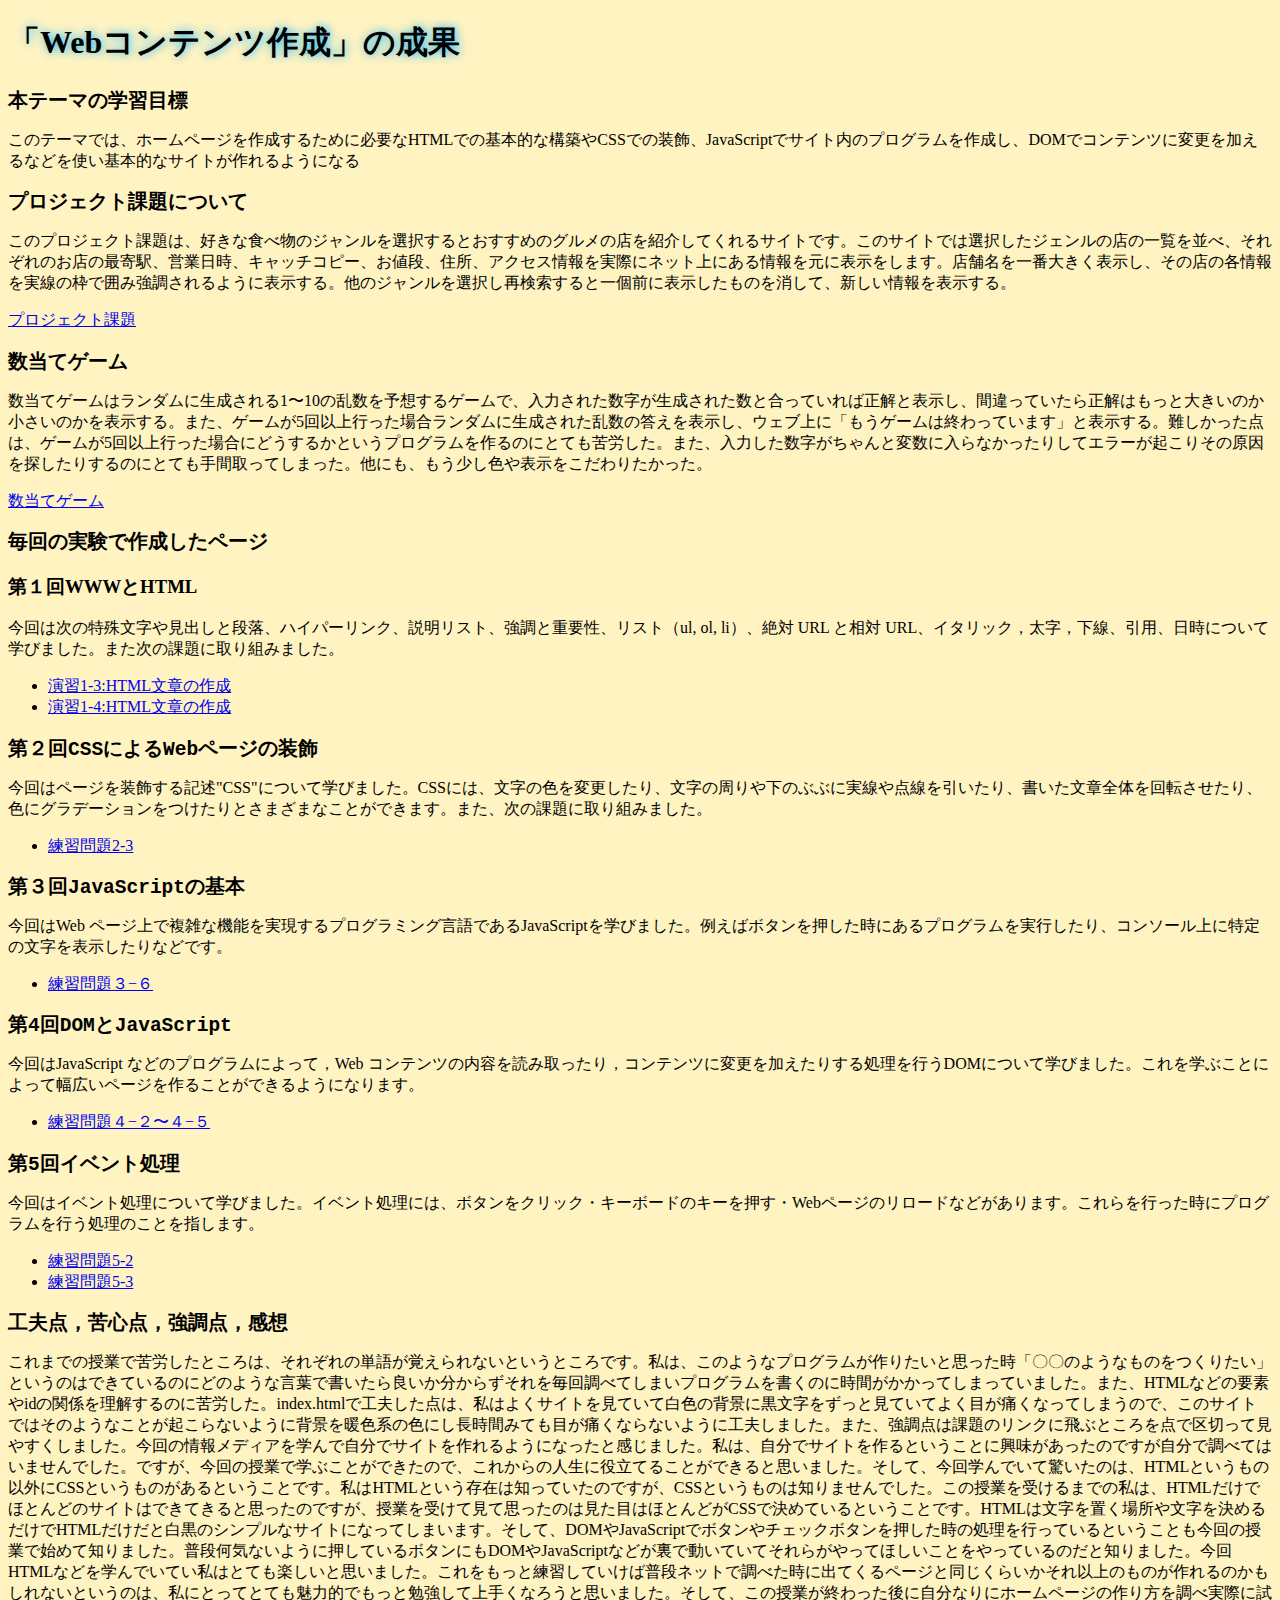
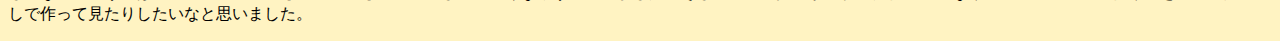
<file: index.html>
<!DOCTYPE html>
<html>
  <head>
    <meta charset="utf-8">
    <link rel="stylesheet" href="style.css">
    <title></title>
  </head>
  <body>
    <p><h1>「Webコンテンツ作成」の成果</h1></p>
    <p><h2>本テーマの学習目標</h2></p>
      <p>このテーマでは、ホームページを作成するために必要なHTMLでの基本的な構築やCSSでの装飾、JavaScriptでサイト内のプログラムを作成し、DOMでコンテンツに変更を加えるなどを使い基本的なサイトが作れるようになる</p>
      <p><h2>プロジェクト課題について</h2></p>
        <p>このプロジェクト課題は、好きな食べ物のジャンルを選択するとおすすめのグルメの店を紹介してくれるサイトです。このサイトでは選択したジェンルの店の一覧を並べ、それぞれのお店の最寄駅、営業日時、キャッチコピー、お値段、住所、アクセス情報を実際にネット上にある情報を元に表示をします。店舗名を一番大きく表示し、その店の各情報を実線の枠で囲み強調されるように表示する。他のジャンルを選択し再検索すると一個前に表示したものを消して、新しい情報を表示する。</p>
        <a href="project.html">プロジェクト課題</a>
        <p></p>
      <p><h2>数当てゲーム</h2></p>
        <p>数当てゲームはランダムに生成される1〜10の乱数を予想するゲームで、入力された数字が生成された数と合っていれば正解と表示し、間違っていたら正解はもっと大きいのか小さいのかを表示する。また、ゲームが5回以上行った場合ランダムに生成された乱数の答えを表示し、ウェブ上に「もうゲームは終わっています」と表示する。難しかった点は、ゲームが5回以上行った場合にどうするかというプログラムを作るのにとても苦労した。また、入力した数字がちゃんと変数に入らなかったりしてエラーが起こりその原因を探したりするのにとても手間取ってしまった。他にも、もう少し色や表示をこだわりたかった。</p>
        <a href="kazuate.html">数当てゲーム</a>
      <p><h2>毎回の実験で作成したページ</h2></p>
        <p><h3>第１回WWWとHTML</h3></p>
          <p>今回は次の特殊文字や見出しと段落、ハイパーリンク、説明リスト、強調と重要性、リスト（ul, ol, li）、絶対 URL と相対 URL、イタリック，太字，下線、引用、日時について学びました。また次の課題に取り組みました。</p>
          <ul>
            <li><a href="practice-html/演習1-3.html">演習1-3:HTML文章の作成</a></li>
            <li><a href="practice-html/elements.html">演習1-4:HTML文章の作成</a></li>
          </ul>
      <p><h2>第２回CSSによるWebページの装飾</h2></p>
      <p>今回はページを装飾する記述"CSS"について学びました。CSSには、文字の色を変更したり、文字の周りや下のぶぶに実線や点線を引いたり、書いた文章全体を回転させたり、色にグラデーションをつけたりとさまざまなことができます。また、次の課題に取り組みました。</p>
      <ul>
        <li><a href="practice-css/browser-intro.html">練習問題2-3</a></li>
      </ul>
      <p><h2>第３回JavaScriptの基本</h2></p>
      <p>今回はWeb ページ上で複雑な機能を実現するプログラミング言語であるJavaScriptを学びました。例えばボタンを押した時にあるプログラムを実行したり、コンソール上に特定の文字を表示したりなどです。</p>
      <ul>
        <li><a href="practice-js/obj-practice.html">練習問題３−６</a></li>
      </ul>
      <p><h2>第4回DOMとJavaScript</h2></p>
      <p>今回はJavaScript などのプログラムによって，Web コンテンツの内容を読み取ったり，コンテンツに変更を加えたりする処理を行うDOMについて学びました。これを学ぶことによって幅広いページを作ることができるようになります。</p>
      <ul>
        <li><a href="practice-dom/dom-exercise.html">練習問題４−２〜４−５</a></li>
      </ul>
      <p><h2>第5回イベント処理</h2></p>
      <p>今回はイベント処理について学びました。イベント処理には、ボタンをクリック・キーボードのキーを押す・Webページのリロードなどがあります。これらを行った時にプログラムを行う処理のことを指します。
      </p>
      <ul>
        <li><a href="practice-event/event-intro.html">練習問題5-2</a></li>
        <li><a href="practice-event/event-list.html">練習問題5-3</a></li>
      </ul>
      <p><h2>工夫点，苦心点，強調点，感想</h2></p>
      <p>これまでの授業で苦労したところは、それぞれの単語が覚えられないというところです。私は、このようなプログラムが作りたいと思った時「〇〇のようなものをつくりたい」というのはできているのにどのような言葉で書いたら良いか分からずそれを毎回調べてしまいプログラムを書くのに時間がかかってしまっていました。また、HTMLなどの要素やidの関係を理解するのに苦労した。index.htmlで工夫した点は、私はよくサイトを見ていて白色の背景に黒文字をずっと見ていてよく目が痛くなってしまうので、このサイトではそのようなことが起こらないように背景を暖色系の色にし長時間みても目が痛くならないように工夫しました。また、強調点は課題のリンクに飛ぶところを点で区切って見やすくしました。今回の情報メディアを学んで自分でサイトを作れるようになったと感じました。私は、自分でサイトを作るということに興味があったのですが自分で調べてはいませんでした。ですが、今回の授業で学ぶことができたので、これからの人生に役立てることができると思いました。そして、今回学んでいて驚いたのは、HTMLというもの以外にCSSというものがあるということです。私はHTMLという存在は知っていたのですが、CSSというものは知りませんでした。この授業を受けるまでの私は、HTMLだけでほとんどのサイトはできてきると思ったのですが、授業を受けて見て思ったのは見た目はほとんどがCSSで決めているということです。HTMLは文字を置く場所や文字を決めるだけでHTMLだけだと白黒のシンプルなサイトになってしまいます。そして、DOMやJavaScriptでボタンやチェックボタンを押した時の処理を行っているということも今回の授業で始めて知りました。普段何気ないように押しているボタンにもDOMやJavaScriptなどが裏で動いていてそれらがやってほしいことをやっているのだと知りました。今回HTMLなどを学んでいてい私はとても楽しいと思いました。これをもっと練習していけば普段ネットで調べた時に出てくるページと同じくらいかそれ以上のものが作れるのかもしれないというのは、私にとってとても魅力的でもっと勉強して上手くなろうと思いました。そして、この授業が終わった後に自分なりにホームページの作り方を調べ実際に試しで作って見たりしたいなと思いました。
      </p>
  </body>
</html>
</file>
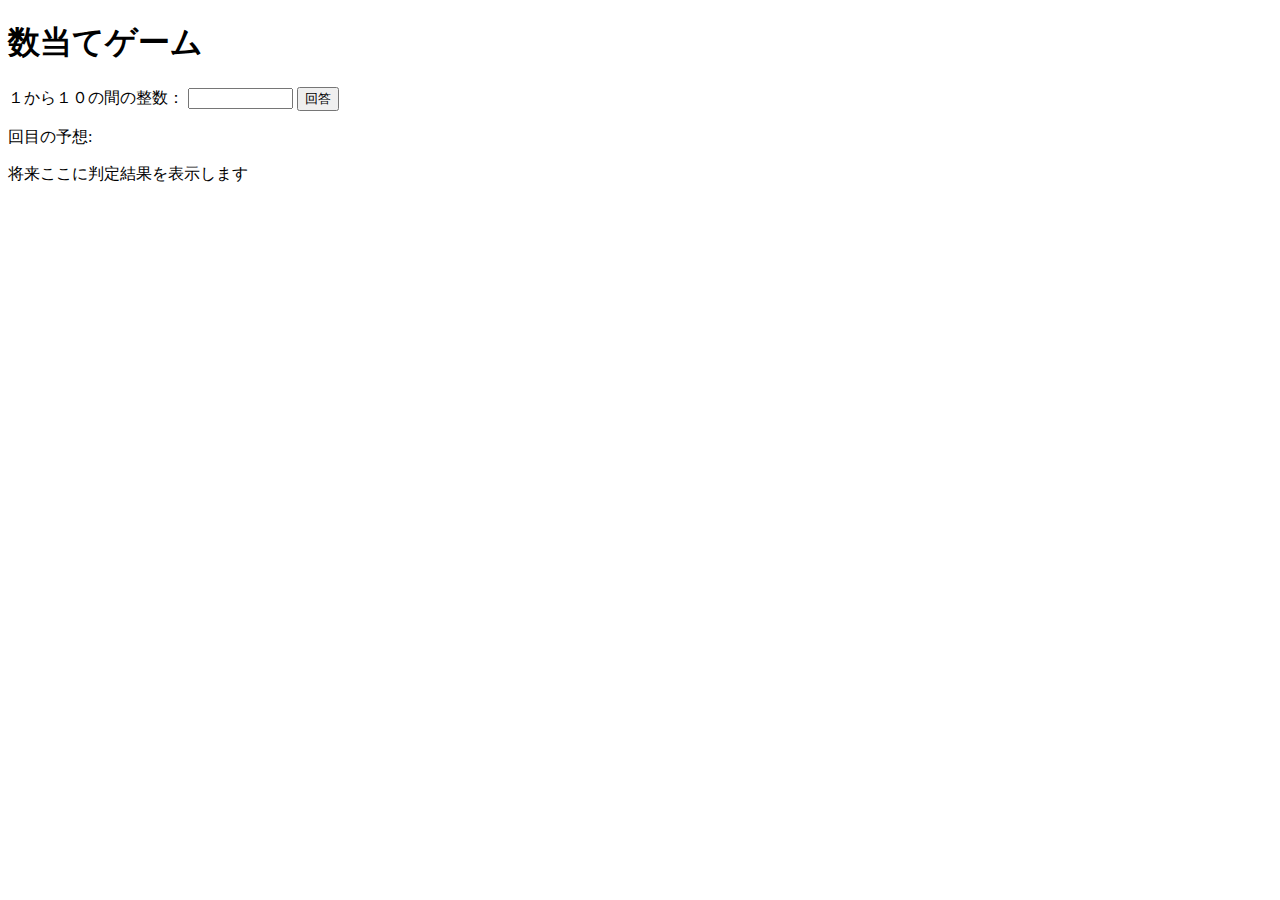
<file: kazuate.html>
<!DOCTYPE html>
<html>
  <head>
    <meta charset="utf-8">
    <title>数当てゲーム</title>
    <script src="kazuate.js" defer></script>
  </head>

  <body>
    <h1>数当てゲーム</h1>
    <p>将来ここにはテキストボックスとボタンを設置します</p>
    <label for="seisu">１から１０の間の整数： </label>
    <input type = "text" kazu = "seisu" size="10">
    <button id="kaitou">回答</button>
    <p><span id="kaisu"></span>回目の予想: <span id="answer"></span></p>
    <p id="result">将来ここに判定結果を表示します</p>
  </body>
</html>
</file>
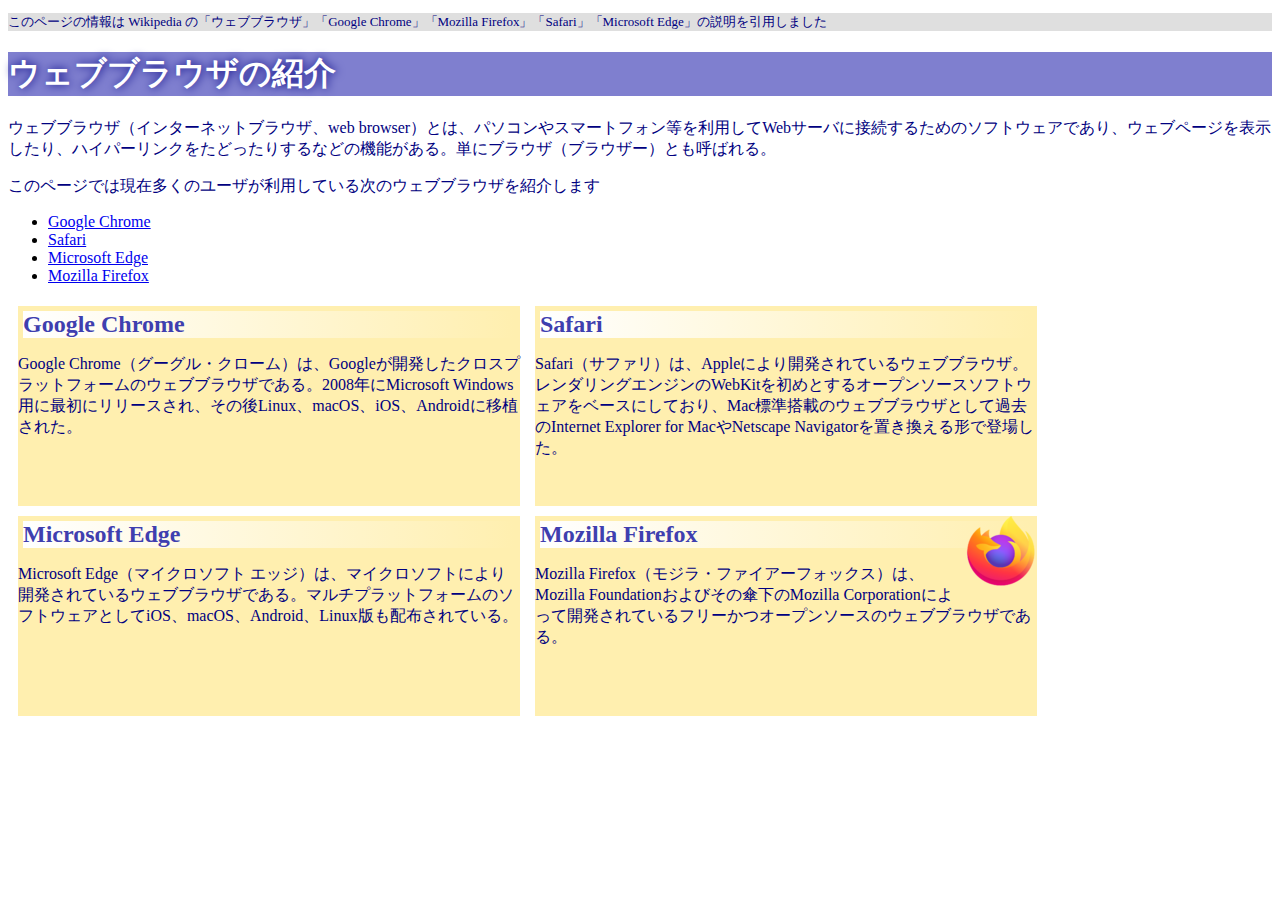
<file: practice-css/browser-intro.html>
<!doctype html>
<html lang="ja">
<head>
	<link rel="stylesheet" href="browser-intro.css">
    <meta charset="utf-8">
    <title>ウェブブラウザの紹介</title>
</head>

<body>

<p class="info">このページの情報は Wikipedia の「ウェブブラウザ」「Google Chrome」「Mozilla Firefox」「Safari」「Microsoft Edge」の説明を引用しました</p>

<h1>ウェブブラウザの紹介</h1>

<p>ウェブブラウザ（インターネットブラウザ、web browser）とは、パソコンやスマートフォン等を利用してWebサーバに接続するためのソフトウェアであり、ウェブページを表示したり、ハイパーリンクをたどったりするなどの機能がある。単にブラウザ（ブラウザー）とも呼ばれる。</p>

<p>このページでは現在多くのユーザが利用している次のウェブブラウザを紹介します</p>
<ul>
	<li><a href="https://ja.wikipedia.org/wiki/Google_Chrome">Google Chrome<a></li>
	<li><a href="https://ja.wikipedia.org/wiki/Safari">Safari</a></li>
	<li><a href="https://ja.wikipedia.org/wiki/Microsoft_Edge">Microsoft Edge</a></li>
	<li><a href="https://ja.wikipedia.org/wiki/Mozilla_Firefox">Mozilla Firefox</a></li>
</ul>


<div id="zentai">

<div>
<h2>Google Chrome</h2>
<p>Google Chrome（グーグル・クローム）は、Googleが開発したクロスプラットフォームのウェブブラウザである。2008年にMicrosoft Windows用に最初にリリースされ、その後Linux、macOS、iOS、Androidに移植された。</p>
</div>

<div>
<h2>Safari</h2>
<p>Safari（サファリ）は、Appleにより開発されているウェブブラウザ。レンダリングエンジンのWebKitを初めとするオープンソースソフトウェアをベースにしており、Mac標準搭載のウェブブラウザとして過去のInternet Explorer for MacやNetscape Navigatorを置き換える形で登場した。</p>
</div>

<div>
<h2>Microsoft Edge</h2>
<p>Microsoft Edge（マイクロソフト エッジ）は、マイクロソフトにより開発されているウェブブラウザである。マルチプラットフォームのソフトウェアとしてiOS、macOS、Android、Linux版も配布されている。</p>
</div>

<div>
<img  class="sign" src="firefox_icon.png">
<h2>Mozilla Firefox</h2>
<p>Mozilla Firefox（モジラ・ファイアーフォックス）は、Mozilla Foundationおよびその傘下のMozilla Corporationによって開発されているフリーかつオープンソースのウェブブラウザである。</p>
</div>

</div>

</body>

</html>
</file>
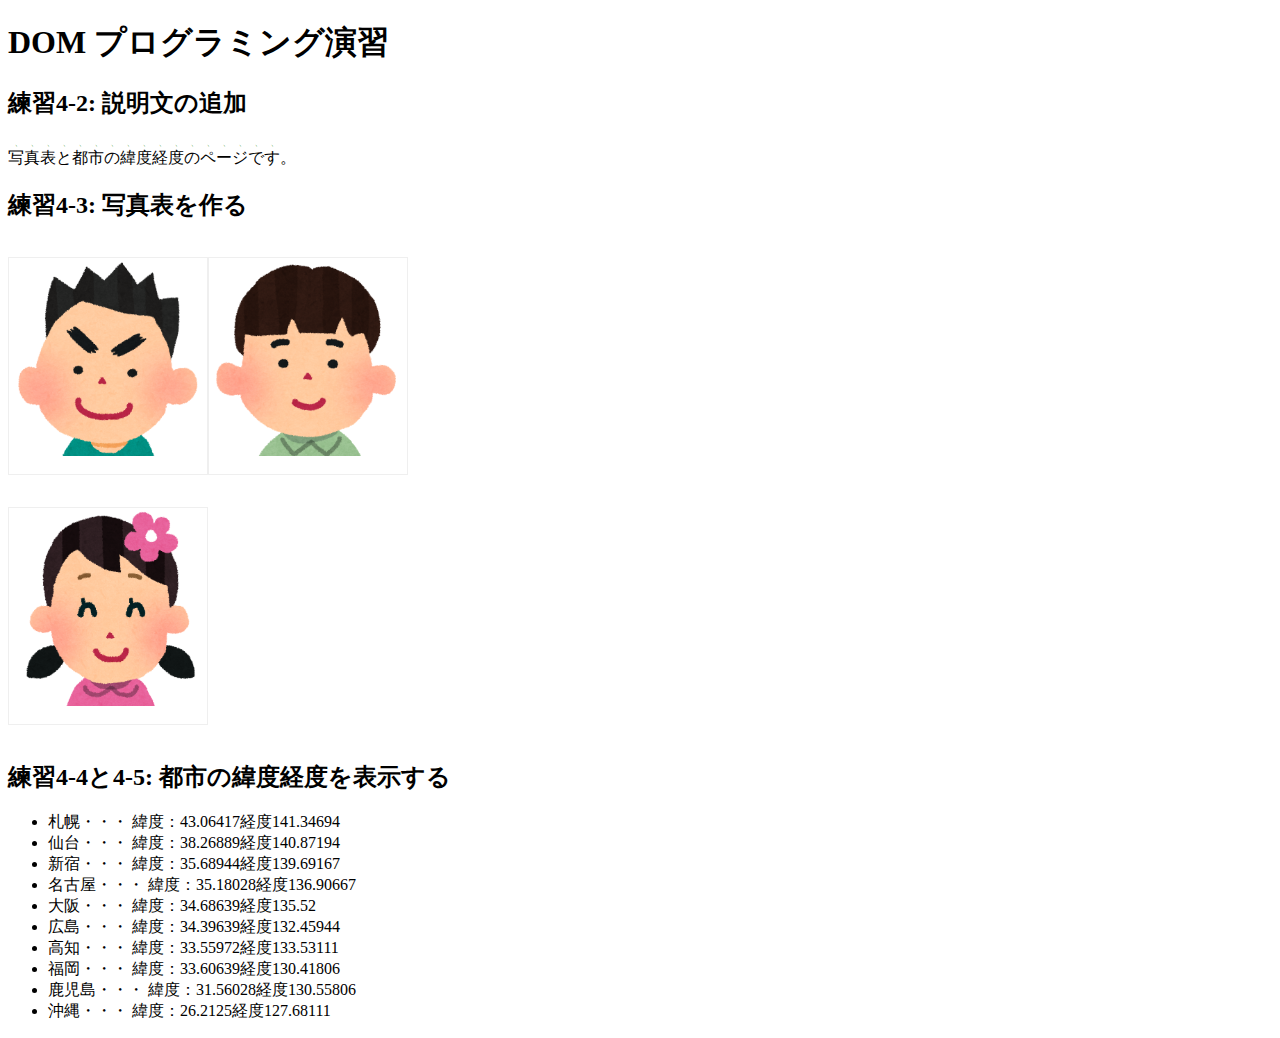
<file: practice-dom/dom-exercise.html>
<!DOCTYPE html>
<html>
  <head>
    <title>練習4-2から4-5</title>
	<link rel="stylesheet" href="dom-exercise.css">
	<script src="dom-exercise.js" defer></script>
  </head>

  <body>
	  <!-- 注意: 
		  このファイルをエディタで直接編集しないこと！
	  -->

	  <h1>DOM プログラミング演習</h1>

	  <h2 id="ex42">練習4-2: 説明文の追加</h2>
	  <h2>練習4-3: 写真表を作る</h2>
	  <div id="phototable">
	   </div>
	  <h2>練習4-4と4-5: 都市の緯度経度を表示する</h2>
	  <ul id="location">
		<li>この要素は JavaScript プログラムで削除すること</li>
		<li>この要素は JavaScript プログラムで削除すること</li>
		<li>この要素は JavaScript プログラムで削除すること</li>
	  </ul>
  </body>
</html>
</file>
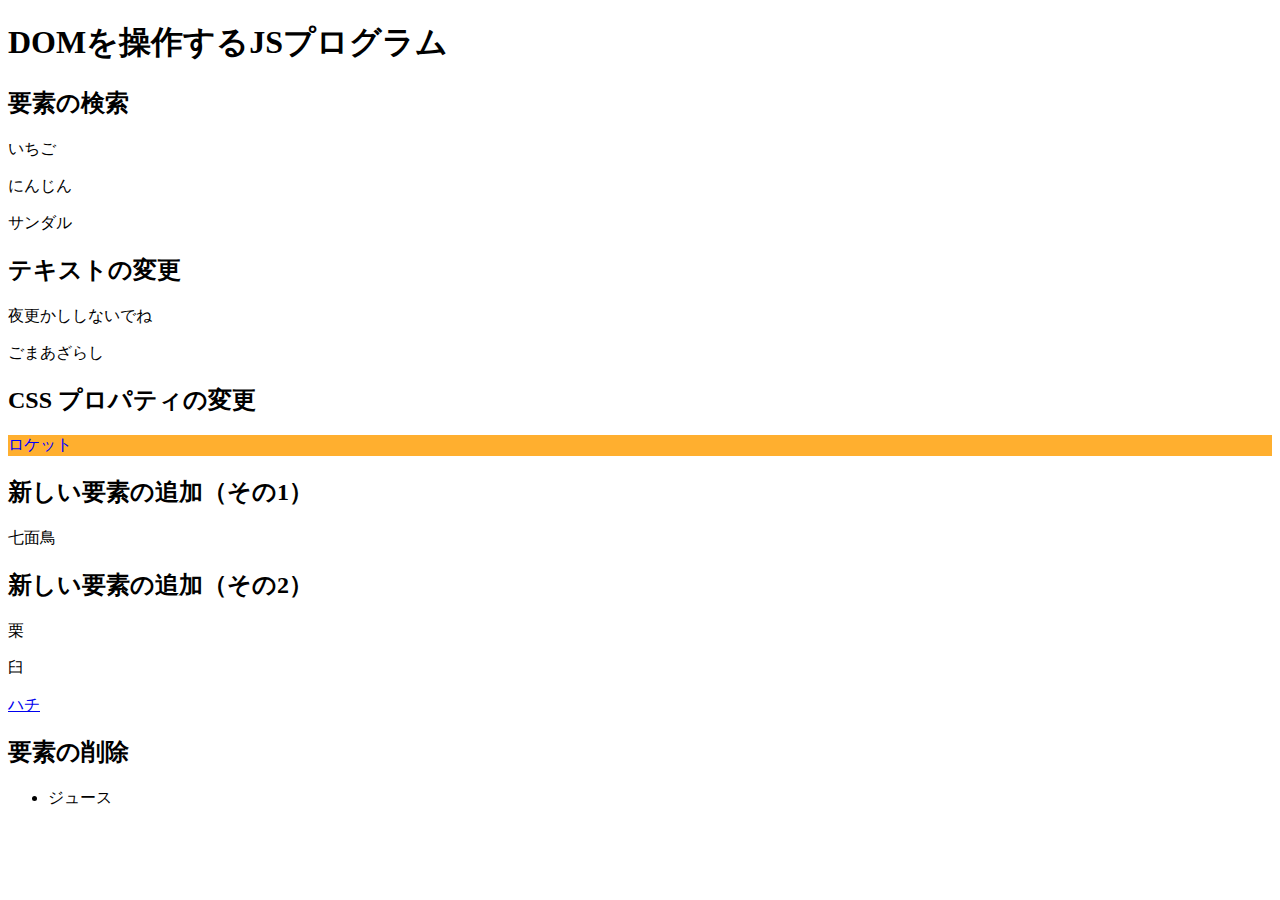
<file: practice-dom/dom-intro.html>
<!DOCTYPE html>
<html>
  <head>
    <title>DOMを操作するJSプログラム</title>
	<script src="dom-intro.js" defer></script>
  </head>

  <body>
	  <h1>DOMを操作するJSプログラム</h1>

	  <h2>要素の検索</h2>
	  <p id="strawberry">いちご</p>
	  <p class="cands">にんじん</p>
	  <p class="cands">サンダル</p>

	  <h2>テキストの変更</h2>
	  <p id="yacht">ヨット</p>
	  <p>ごま<span id="solt">しお</span></p>

	  <h2>CSS プロパティの変更</h2>
	  <p id="rocket">ロケット</p>
	  
	  <h2 id="addition">新しい要素の追加（その1）</h2>

	  <h2>新しい要素の追加（その2）</h2>
	  <div id="sarukani">
		  <p>栗</p>
		  <p>臼</p>
	  </div>

	  <h2>要素の削除</h2>
	  <ul>
		  <li id="whale">クジラ</li>
		  <li>ジュース</li>
	  </ul>
  </body>
</html>
</file>
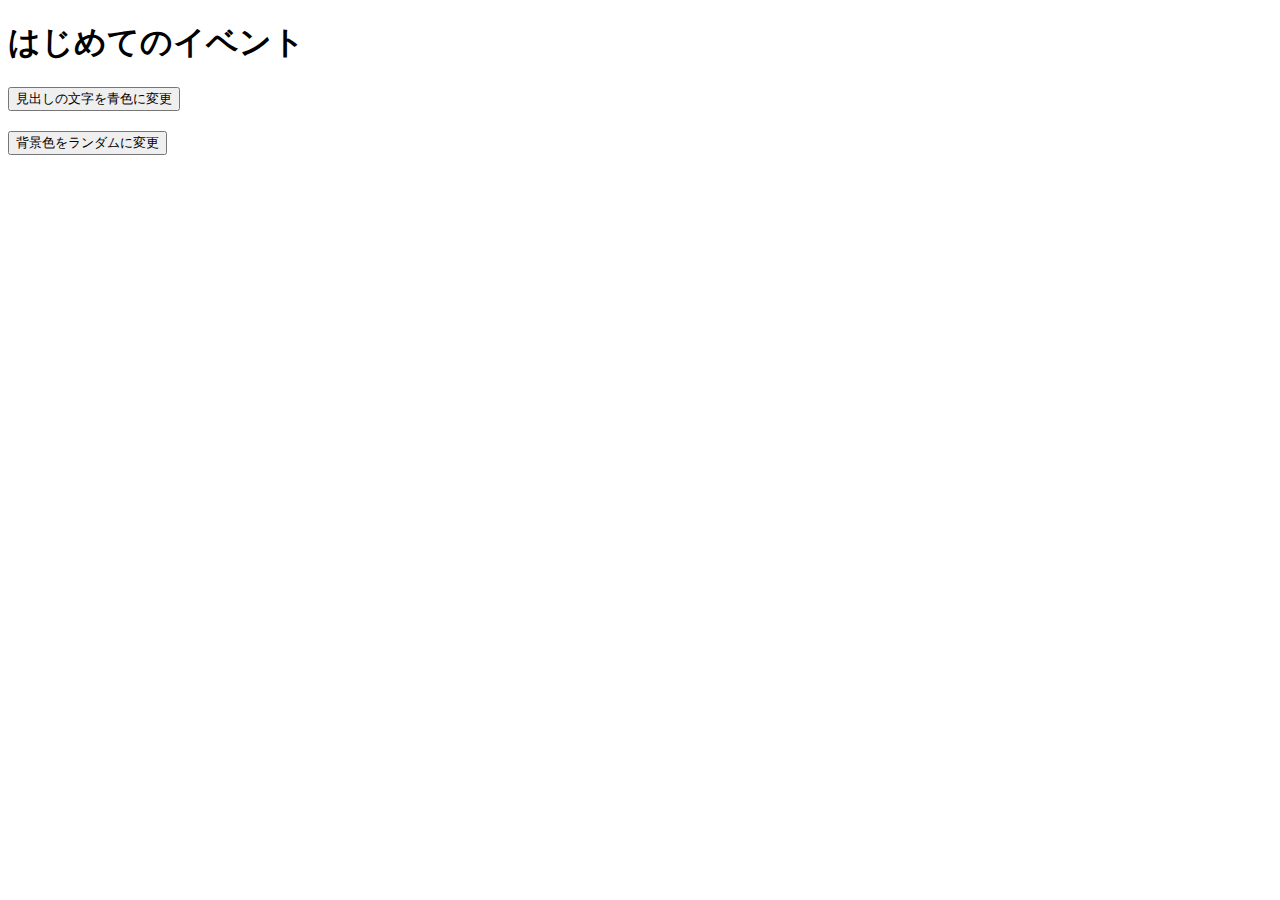
<file: practice-event/event-intro.html>
<!DOCTYPE html>
<html>
  <head>
    <title>はじめてのイベント</title>
	<link rel="stylesheet" href="event-intro.css">
	<script src="event-intro.js" defer></script>
  </head>

  <body>
    <h1>はじめてのイベント</h1>
	<button id="blue">見出しの文字を青色に変更</button>
	<button id="random">背景色をランダムに変更</button>
  </body>
</html>
</file>
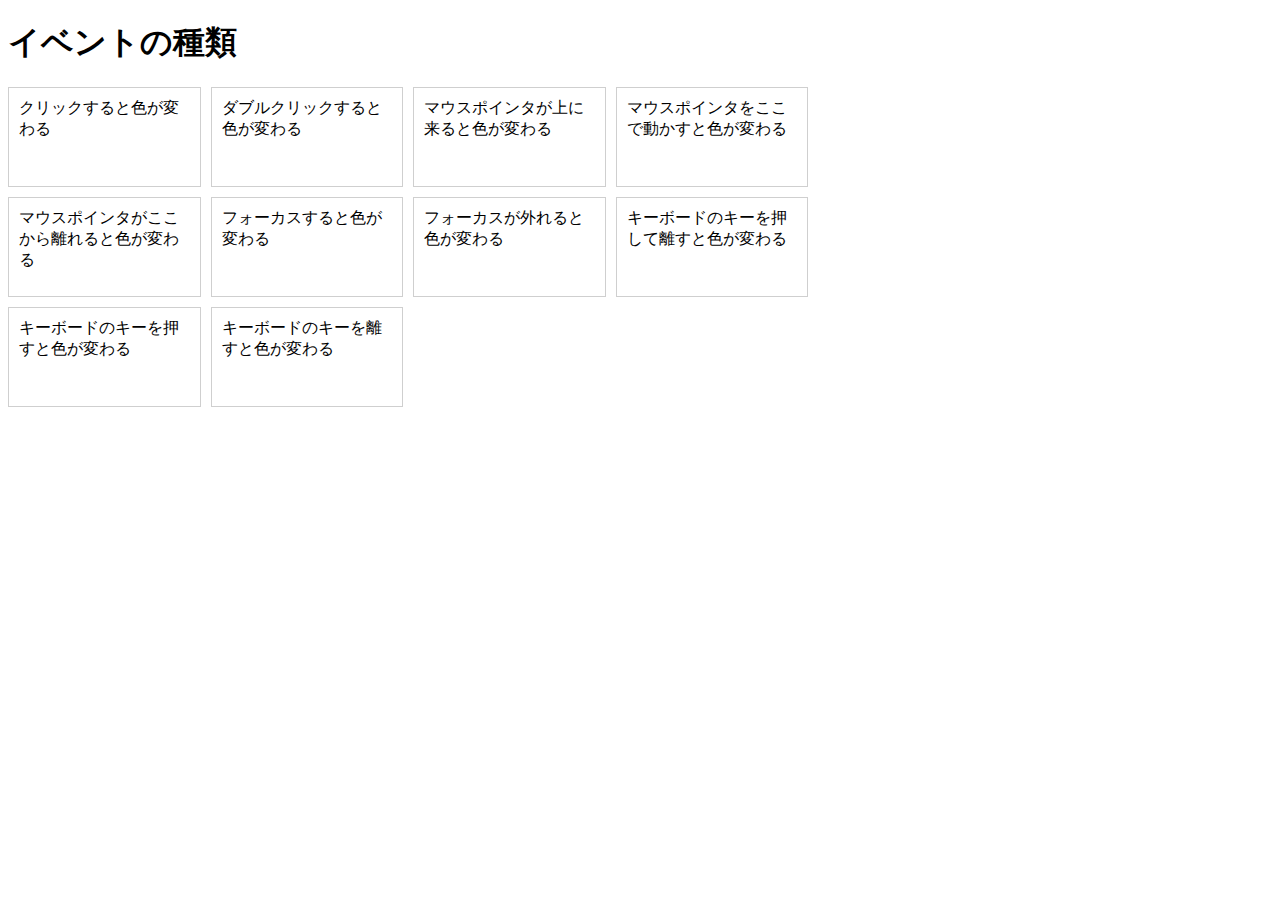
<file: practice-event/event-list.html>
<!DOCTYPE html>
<html>
  <head>
    <title>イベントの種類</title>
	<link rel="stylesheet" href="event-list.css">
	<script src="event-list.js" defer></script>
  </head>

  <body>
    <h1>イベントの種類</h1>
	<div id="main">
		<div class="cell" id="cell1">クリックすると色が変わる</div>
		<div class="cell" id="cell2">ダブルクリックすると色が変わる</div>
		<div class="cell" id="cell3">マウスポインタが上に来ると色が変わる</div>
		<div class="cell" id="cell4">マウスポインタをここで動かすと色が変わる</div>

		<div class="cell" id="cell5">マウスポインタがここから離れると色が変わる</div>
		<div class="cell" id="cell6" tabindex="1">フォーカスすると色が変わる</div>
		<div class="cell" id="cell7" tabindex="2">フォーカスが外れると色が変わる</div>
		<div class="cell" id="cell8" tabindex="3">キーボードのキーを押して離すと色が変わる</div>
		<div class="cell" id="cell9" tabindex="4">キーボードのキーを押すと色が変わる</div>
		<div class="cell" id="cell10" tabindex="5">キーボードのキーを離すと色が変わる</div>
  </body>
</html>
</file>
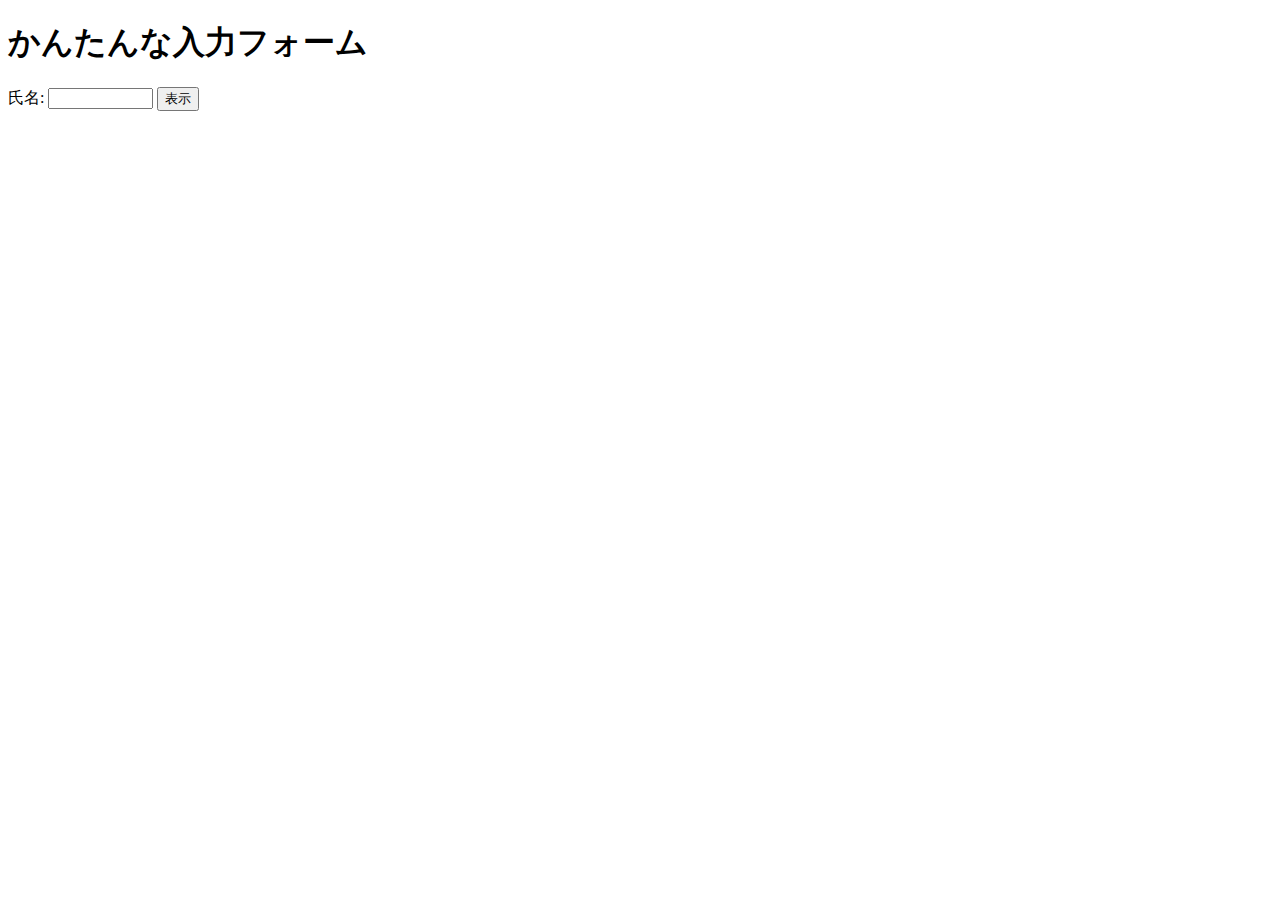
<file: practice-event/input-demo.html>
<!DOCTYPE html>
<html>
  <head>
    <title>かんたんな入力フォーム</title>
	<script src="input-demo.js" defer></script>
  </head>

  <body>
    <h1>かんたんな入力フォーム</h1>
	<label for="shimei">氏名: </label>
	<input type="text" name="shimei" size="10">
	<button id="print">表示</button>
  </body>
</html>
</file>
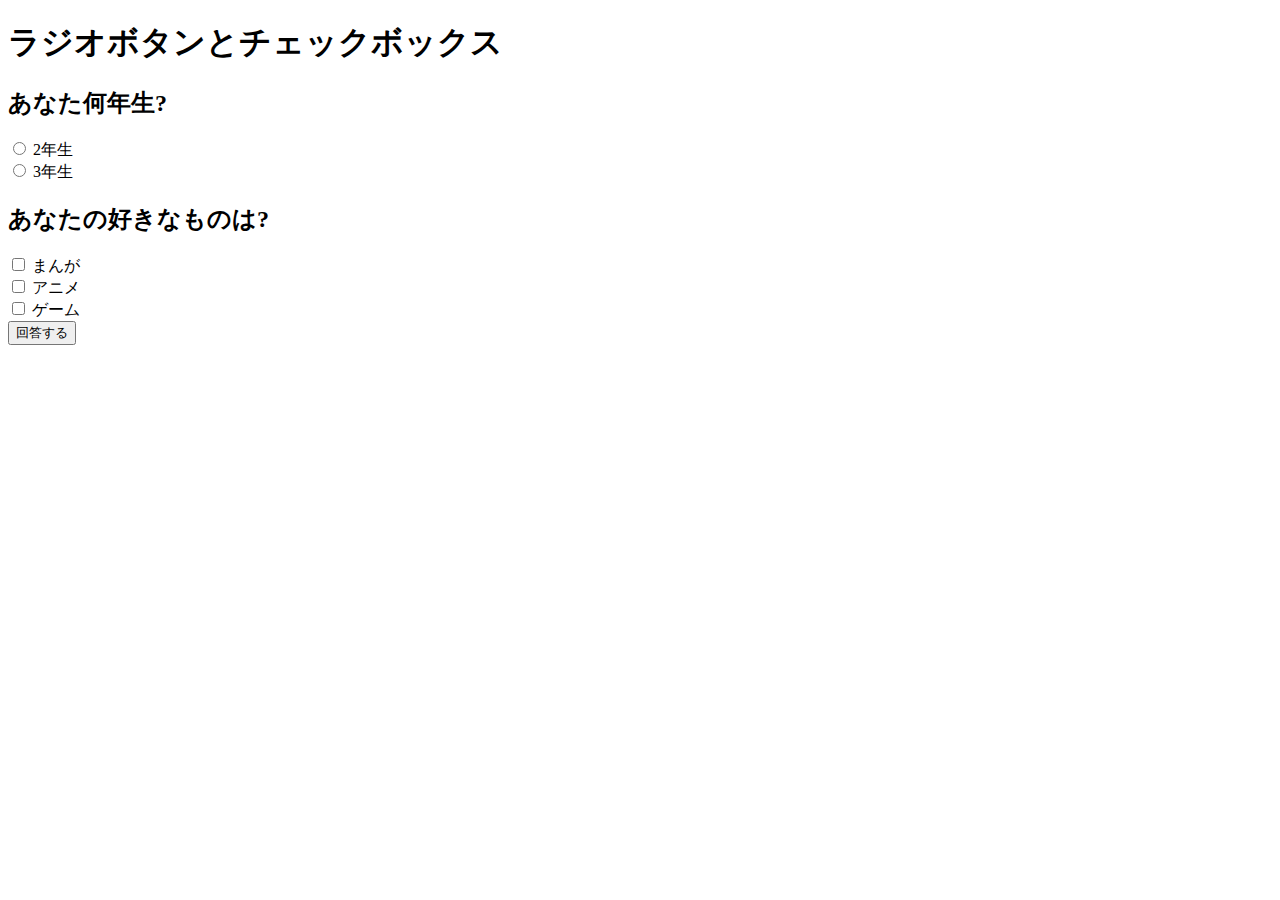
<file: practice-event/radio-checkbox-demo.html>
<!DOCTYPE html>
<html>
  <head>
    <title>ラジオボタンとチェックボックス</title>
	<script src="radio-checkbox-demo.js" defer></script>
  </head>

  <body>
    <h1>ラジオボタンとチェックボックス</h1>
	<h2>あなた何年生?</h2>
	<div>
		<input type="radio" name="year" id="year2" value="2">
		<label for="year2">2年生</label>
	</div>
	<div>
		<input type="radio" name="year" id="year3" value="3">
		<label for="year3">3年生</label>
	</div>

	<h2>あなたの好きなものは?</h2>
	<div>
		<input type="checkbox" name="hobby" id="manga" value="manga">
		<label for="manga">まんが</label>
	</div>
	<div>
		<input type="checkbox" name="hobby" id="anime" value="anime">
		<label for="anime">アニメ</label>
	</div>
	<div>
		<input type="checkbox" name="hobby" id="game" value="game">
		<label for="game">ゲーム</label>
	</div>

	<div>
		<button id="answer">回答する</button>
	</div>
  </body>
</html>
</file>
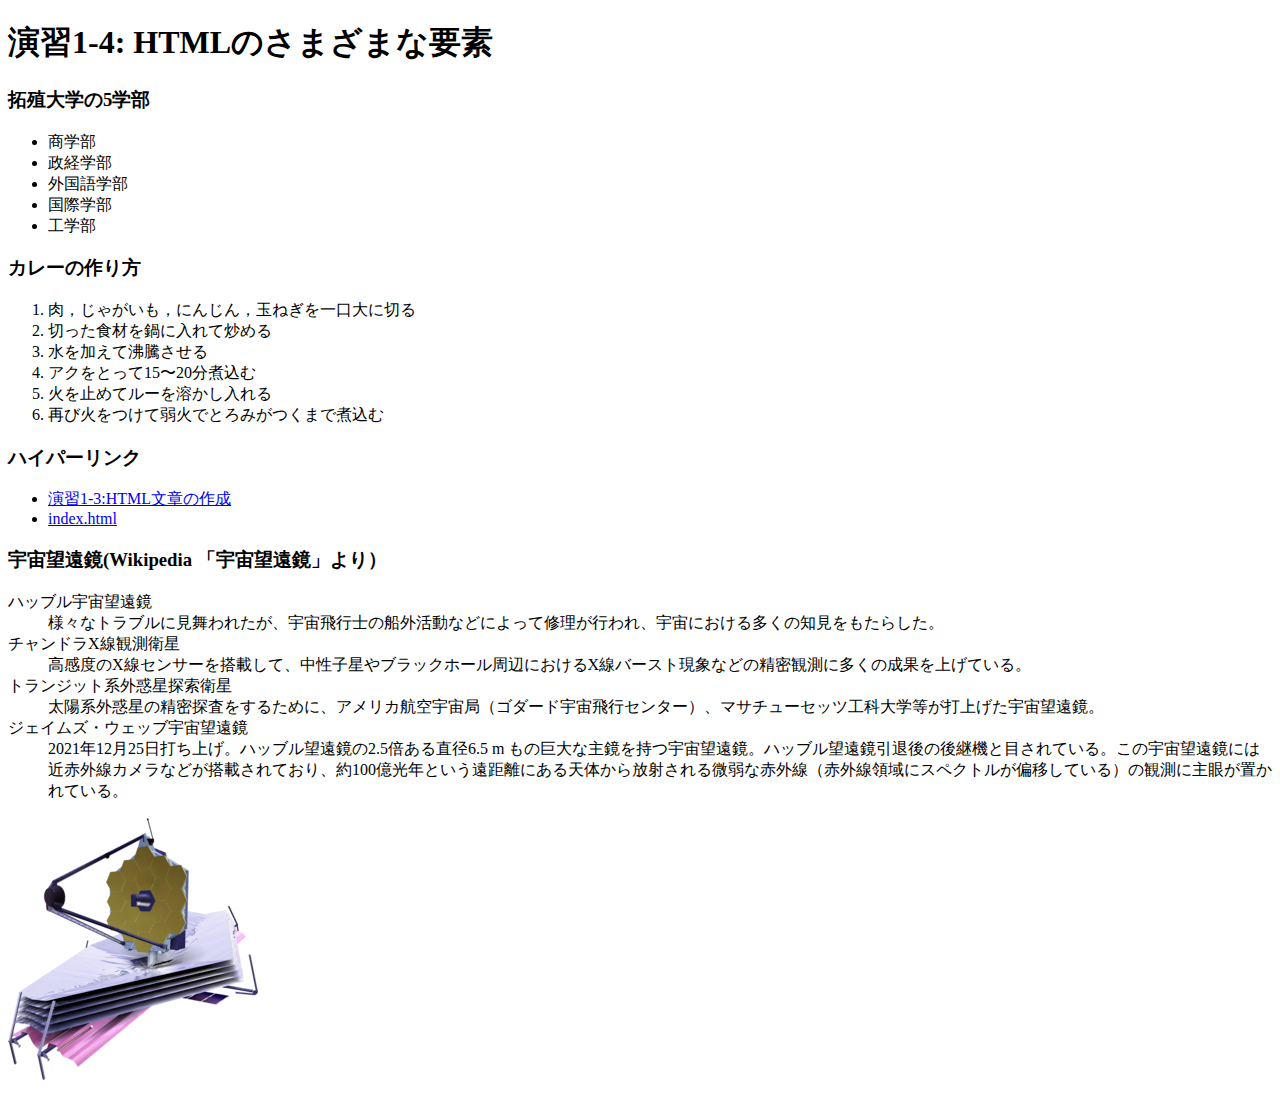
<file: practice-html/elements.html>
<!DOCTYPE html>
<html>
  <head>
    <meta charset="utf-8">
    <title>演習1-4: HTMLのさまざまな要素</title>
  </head>
  <body>
	<h1>演習1-4: HTMLのさまざまな要素</h1>
		<h3>拓殖大学の5学部</h3>
		<ul>
			<li>商学部</li>
			<li>政経学部</li>
			<li>外国語学部</li>
			<li>国際学部</li>
			<li>工学部</li>
		</ul>
		<h3>カレーの作り方</h3>
		<ol>
			<li>肉，じゃがいも，にんじん，玉ねぎを一口大に切る</li>
			<li>切った食材を鍋に入れて炒める</li>
			<li>水を加えて沸騰させる</li>
			<li>アクをとって15〜20分煮込む</li>
			<li>火を止めてルーを溶かし入れる</li>
			<li>再び火をつけて弱火でとろみがつくまで煮込む</li>
		</ol>
		<h3>ハイパーリンク</h3>
		<p>
			<ul>
				<li><a href="演習1-3.html">演習1-3:HTML文章の作成</a></li>
				<li><a href="../index.html">index.html</a></li>
			</ul>
		</p>
		<h3>宇宙望遠鏡(Wikipedia 「宇宙望遠鏡」より）</h3>
			<dl>
				<dt>ハッブル宇宙望遠鏡</dt>
					<dd>様々なトラブルに見舞われたが、宇宙飛行士の船外活動などによって修理が行われ、宇宙における多くの知見をもたらした。</dd>
				<dt>チャンドラX線観測衛星</dt>
					<dd>高感度のX線センサーを搭載して、中性子星やブラックホール周辺におけるX線バースト現象などの精密観測に多くの成果を上げている。</dd>
				<dt>トランジット系外惑星探索衛星</dt>
					<dd>太陽系外惑星の精密探査をするために、アメリカ航空宇宙局（ゴダード宇宙飛行センター）、マサチューセッツ工科大学等が打上げた宇宙望遠鏡。</dd>
				<dt>ジェイムズ・ウェッブ宇宙望遠鏡</dt>
					<dd>2021年12月25日打ち上げ。ハッブル望遠鏡の2.5倍ある直径6.5 m もの巨大な主鏡を持つ宇宙望遠鏡。ハッブル望遠鏡引退後の後継機と目されている。この宇宙望遠鏡には近赤外線カメラなどが搭載されており、約100億光年という遠距離にある天体から放射される微弱な赤外線（赤外線領域にスペクトルが偏移している）の観測に主眼が置かれている。</dd>
			</dl>
		<p><img src="JWST_spacecraft_model_2.png"></p>
  </body>
</html>
</file>
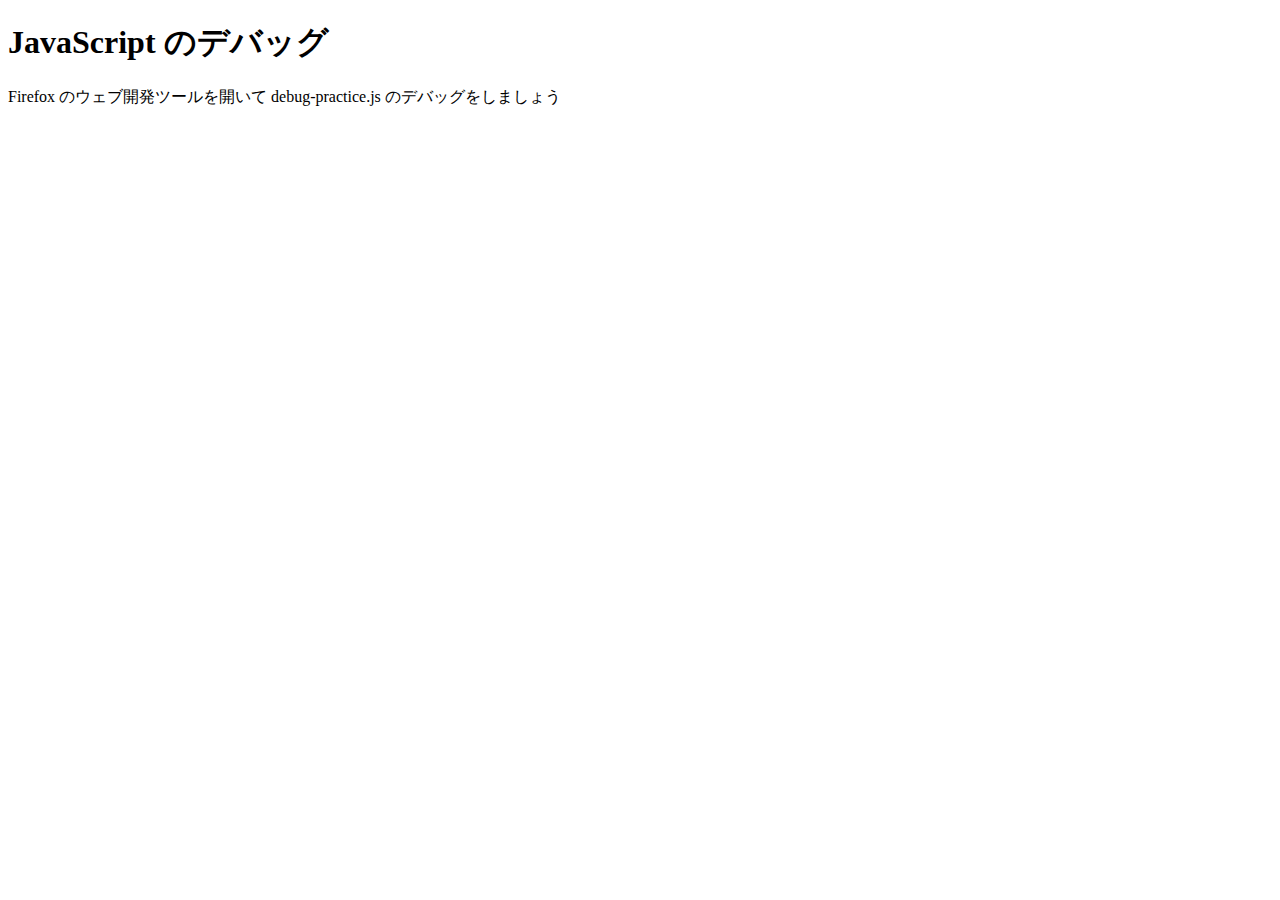
<file: practice-js/debug-practice.html>
<!DOCTYPE html>
<html>
  <head>
    <meta charset="utf-8">
    <title>JavaScript のデバッグ</title>
	<script src="debug-practice.js" defer></script>
  </head>

  <body>
    <h1>JavaScript のデバッグ</h1>

    <p>Firefox のウェブ開発ツールを開いて debug-practice.js のデバッグをしましょう</p>
  </body>
</html>
</file>
<file: style.css>
body {
    background-color: rgba(255, 204, 0, 0.239);
}
h1{
    font-family: serif;
    text-shadow: rgb(20, 181, 255) 1px 0 10px;
}
h2{
    font-family: monospace;

}
</file>
<file: practice-css/browser-intro.css>
p {
	color: navy;
}

p.info {
	font-size: small;
	background-color: #dfdfdf;
}

h1 {
	background-color: #7f7fcf;
	color: white;
	text-shadow: navy 1px 0 10px;
}

h2 {
	color: #3f3faf;
	margin: 5px;
	font-family: cursive;
	background: linear-gradient(.25turn,white, #ffefaf);
}

div#zentai {
	display: grid;
	grid-template-columns: 1fr 1fr;
	grid-auto-rows: 200px;
	grid-gap: 10px;
	padding: 5px;
	flex-direction: row;
	width: 1024px;
}

div#zentai > div {
	margin-left: 5px;
	background-color: #ffefaf;
}
img.sign {
	float: right;
}
</file>
<file: practice-dom/dom-exercise.css>
div#phototable {
	display: grid; 
	grid-template-columns: 1fr 1fr;
    grid-auto-rows: 250px;
    width: 400px;
}

div#phototable > p {
	border: 1px solid #efefef;
	
}

div#phototable > p > img {
	display: block;
	width: 100%;
}
</file>
<file: practice-event/event-intro.css>
button {
	display: block;
	margin-top: 20px;
}
</file>
<file: practice-event/event-list.css>
#main {
	display: grid;
	grid-template-columns: 1fr 1fr 1fr 1fr;
	grid-auto-rows: 100px;
	grid-gap: 10px;
	width: 800px;
}

.cell {
	padding: 10px;
	border: 1px solid #cfcfcf;
}

.cell:focus {
	border: 1px solid black;
}
</file>
